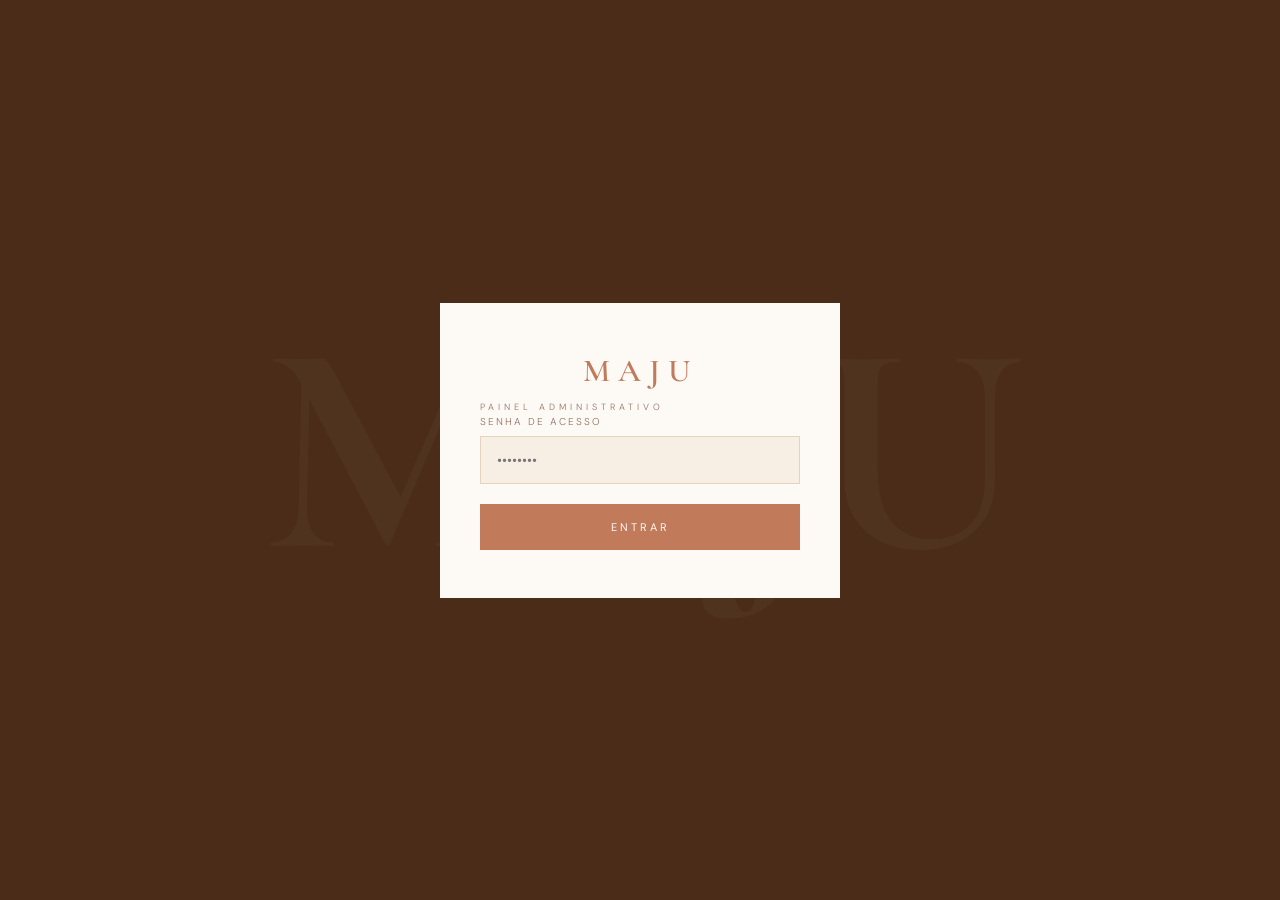
<file: admin.html>
<!DOCTYPE html>
<html lang="pt-BR">
<head>
<meta charset="UTF-8">
<meta name="viewport" content="width=device-width, initial-scale=1.0">
<title>MAJU — Painel Admin</title>
<link href="https://fonts.googleapis.com/css2?family=Cormorant+Garamond:ital,wght@0,300;0,400;0,600;1,400&family=DM+Sans:wght@300;400;500&display=swap" rel="stylesheet">
<style>
:root{--cream:#F7EEE4;--cream2:#EFE2D2;--cream3:#E5D3BE;--terra:#C17A5A;--terra2:#A8613F;--terra3:#D9A48A;--terra4:#F0D5C4;--brown:#4A2C18;--brown2:#6B3E24;--white:#FDFAF6;--muted:#957060;--red:#e53e3e;--green:#38a169;}
*{margin:0;padding:0;box-sizing:border-box;}
body{font-family:'DM Sans',sans-serif;background:var(--cream);color:var(--brown);font-weight:300;}
#login-screen{min-height:100vh;display:flex;align-items:center;justify-content:center;background:var(--brown);position:relative;overflow:hidden;}
#login-screen::before{content:'MAJU';position:absolute;font-family:'Cormorant Garamond',serif;font-size:300px;font-weight:700;color:rgba(255,255,255,.03);letter-spacing:-8px;pointer-events:none;}
.login-box{background:var(--white);padding:48px 40px;width:100%;max-width:400px;position:relative;z-index:1;}
.login-logo{font-family:'Cormorant Garamond',serif;font-size:32px;font-weight:600;color:var(--terra);letter-spacing:8px;text-align:center;display:block;margin-bottom:4px;}
.login-sub{font-size:9px;letter-spacing:4px;text-transform:uppercase;color:var(--muted);text-align:center;margin-bottom:36px;}
.lbl{font-size:10px;letter-spacing:2px;text-transform:uppercase;color:var(--muted);display:block;margin-bottom:8px;}
.inp{width:100%;padding:14px 16px;border:1px solid var(--cream3);background:var(--cream);font-family:'DM Sans',sans-serif;font-size:14px;color:var(--brown);outline:none;transition:border-color .3s;margin-bottom:20px;}
.inp:focus{border-color:var(--terra);}
.login-btn{width:100%;padding:16px;background:var(--terra);color:var(--white);border:none;font-family:'DM Sans',sans-serif;font-size:11px;letter-spacing:3px;text-transform:uppercase;cursor:pointer;transition:background .3s;}
.login-btn:hover{background:var(--terra2);}
.login-err{color:var(--red);font-size:12px;text-align:center;margin-top:12px;display:none;}
#dashboard{display:none;min-height:100vh;}
.sidebar{width:240px;background:var(--brown);display:flex;flex-direction:column;position:fixed;top:0;left:0;bottom:0;z-index:100;}
.sb-logo{padding:28px 24px 20px;border-bottom:1px solid rgba(255,255,255,.08);}
.sb-logo span{font-family:'Cormorant Garamond',serif;font-size:24px;font-weight:600;color:var(--terra3);letter-spacing:6px;display:block;}
.sb-logo small{font-size:8px;letter-spacing:4px;text-transform:uppercase;color:rgba(255,255,255,.2);}
.sb-nav{flex:1;padding:16px 0;}
.sb-item{display:flex;align-items:center;gap:12px;padding:13px 24px;font-size:12px;letter-spacing:1.5px;text-transform:uppercase;color:rgba(255,255,255,.45);cursor:pointer;transition:all .3s;border-left:2px solid transparent;}
.sb-item:hover{color:rgba(255,255,255,.8);background:rgba(255,255,255,.04);}
.sb-item.active{color:var(--terra3);background:rgba(193,122,90,.1);border-left-color:var(--terra3);}
.sb-foot{padding:16px 24px;border-top:1px solid rgba(255,255,255,.08);}
.sb-out{font-size:10px;letter-spacing:2px;text-transform:uppercase;color:rgba(255,255,255,.25);cursor:pointer;transition:color .3s;}
.sb-out:hover{color:var(--terra3);}
.main{margin-left:240px;flex:1;padding:32px;}
.page-hd{margin-bottom:28px;display:flex;justify-content:space-between;align-items:flex-end;flex-wrap:wrap;gap:12px;}
.page-title{font-family:'Cormorant Garamond',serif;font-size:36px;font-weight:300;color:var(--brown);}
.page-title em{font-style:italic;color:var(--terra);}
.page-sub{font-size:12px;color:var(--muted);margin-top:4px;}
.stats{display:grid;grid-template-columns:repeat(4,1fr);gap:16px;margin-bottom:28px;}
.stat{background:var(--white);padding:20px 22px;border:1px solid var(--cream3);border-radius:8px;box-shadow:0 4px 12px rgba(0,0,0,0.03);display:flex;flex-direction:column;align-items:flex-start;position:relative;overflow:hidden;transition:transform 0.3s;}
.stat:hover{transform:translateY(-2px);}
.stat::after{content:'';position:absolute;top:0;right:0;width:60px;height:60px;background:var(--terra);opacity:0.05;border-radius:50%;transform:translate(20%, -20%);}
.stat-ico{font-size:24px;margin-bottom:12px;}
.stat-val{font-family:'Cormorant Garamond',serif;font-size:36px;font-weight:600;color:var(--brown);line-height:1;}
.stat-lbl{font-size:9px;letter-spacing:2px;text-transform:uppercase;color:var(--muted);margin-top:4px;}
.sec{display:none;}.sec.active{display:block;}
.card{background:var(--white);border:1px solid var(--cream3);border-radius:8px;box-shadow:0 4px 12px rgba(0,0,0,0.03);margin-bottom:20px;overflow:hidden;}
.card-hd{padding:18px 22px;border-bottom:1px solid var(--cream3);display:flex;align-items:center;justify-content:space-between;flex-wrap:wrap;gap:10px;background:var(--white);}
.card-hd h3{font-family:'Cormorant Garamond',serif;font-size:20px;font-weight:500;}
.card-bd{padding:22px;}
.filters{display:flex;gap:10px;flex-wrap:wrap;}
.finp{padding:10px 14px;border:1px solid var(--cream3);background:var(--cream);font-family:'DM Sans',sans-serif;font-size:13px;color:var(--brown);outline:none;}
.finp:focus{border-color:var(--terra);}
table{width:100%;border-collapse:collapse;font-size:13px;}
th{text-align:left;font-size:9px;letter-spacing:2px;text-transform:uppercase;color:var(--muted);padding:0 12px 12px;border-bottom:1px solid var(--cream3);}
td{padding:14px 12px;border-bottom:1px solid var(--cream2);vertical-align:middle;}
tr:last-child td{border-bottom:none;}
.thumb{width:44px;height:52px;object-fit:cover;object-position:top;display:block;}
.thumb-ph{width:44px;height:52px;background:var(--cream2);display:flex;align-items:center;justify-content:center;font-size:10px;color:var(--muted);}
.btag{display:inline-block;padding:3px 10px;font-size:9px;letter-spacing:1px;text-transform:uppercase;font-weight:500;}
.b-novo{background:var(--brown);color:var(--white);}
.b-sale{background:var(--terra);color:var(--white);}
.b-plus{background:var(--brown2);color:var(--white);}
.btn{display:inline-flex;align-items:center;gap:6px;padding:10px 20px;font-family:'DM Sans',sans-serif;font-size:10px;letter-spacing:2px;text-transform:uppercase;cursor:pointer;border:none;transition:all .3s;}
.btn-t{background:var(--terra);color:var(--white);}.btn-t:hover{background:var(--terra2);}
.btn-o{background:transparent;color:var(--terra);border:1px solid var(--terra);}.btn-o:hover{background:var(--terra);color:var(--white);}
.btn-d{background:transparent;color:var(--red);border:1px solid var(--red);padding:7px 14px;font-size:9px;}.btn-d:hover{background:var(--red);color:var(--white);}
.btn-e{background:transparent;color:var(--terra);border:1px solid var(--terra3);padding:7px 14px;font-size:9px;}.btn-e:hover{background:var(--terra4);}
.btn-sm{padding:8px 16px;font-size:9px;}
.fg{display:grid;grid-template-columns:1fr 1fr;gap:16px;}
.ff{grid-column:1/-1;}
.fld{display:flex;flex-direction:column;gap:6px;}
.fld label{font-size:10px;letter-spacing:2px;text-transform:uppercase;color:var(--muted);}
.fld input,.fld select{padding:12px 14px;border:1px solid var(--cream3);background:var(--cream);font-family:'DM Sans',sans-serif;font-size:13px;color:var(--brown);outline:none;transition:border-color .3s;}
.fld input:focus,.fld select:focus{border-color:var(--terra);}
.upl-area{border:2px dashed var(--cream3);padding:24px;text-align:center;cursor:pointer;transition:all .3s;position:relative;}
.upl-area:hover{border-color:var(--terra);background:var(--terra4);}
.upl-area input[type=file]{position:absolute;inset:0;opacity:0;cursor:pointer;width:100%;height:100%;}
.upl-prev{width:100%;max-height:180px;object-fit:cover;object-position:top;margin-top:10px;display:none;}
.upl-prog{display:none;margin-top:10px;}
.prog-bar{height:4px;background:var(--cream3);margin-top:6px;}
.prog-fill{height:100%;background:var(--terra);width:0%;transition:width .3s;}
.upl-txt{font-size:12px;color:var(--muted);}
.sz-grid{display:flex;gap:10px;flex-wrap:wrap;}
.sz-item{display:flex;flex-direction:column;align-items:center;gap:6px;}
.sz-item label{font-size:9px;letter-spacing:2px;text-transform:uppercase;color:var(--muted);}
.sz-inp{width:64px;padding:10px 8px;border:1px solid var(--cream3);background:var(--cream);font-family:'DM Sans',sans-serif;font-size:16px;color:var(--brown);text-align:center;outline:none;}
.alert{padding:14px 18px;margin-bottom:16px;font-size:13px;display:none;}
.a-ok{background:#f0fff4;border-left:3px solid var(--green);color:var(--green);}
.a-err{background:#fff5f5;border-left:3px solid var(--red);color:var(--red);}
.modal-ov{position:fixed;inset:0;background:rgba(74,44,24,.5);z-index:200;display:none;align-items:center;justify-content:center;padding:20px;}
.modal-ov.show{display:flex;}
.modal{background:var(--white);width:100%;max-width:580px;max-height:90vh;overflow-y:auto;}
.modal-hd{padding:20px 24px;border-bottom:1px solid var(--cream3);display:flex;justify-content:space-between;align-items:center;position:sticky;top:0;background:var(--white);z-index:1;}
.modal-hd h3{font-family:'Cormorant Garamond',serif;font-size:22px;font-weight:500;}
.mcl{background:none;border:none;font-size:20px;cursor:pointer;color:var(--muted);}
.modal-bd{padding:24px;}
.st-sel{padding:6px 10px;border:1px solid var(--cream3);background:var(--cream);font-family:'DM Sans',sans-serif;font-size:11px;color:var(--brown);cursor:pointer;outline:none;}
.bar-wrap{display:flex;align-items:center;gap:10px;margin-bottom:10px;}
.bar-lbl{font-size:12px;min-width:160px;color:var(--brown);white-space:nowrap;overflow:hidden;text-overflow:ellipsis;}
.bar-track{flex:1;background:var(--cream2);height:24px;}
.bar-fill{height:100%;background:var(--terra);display:flex;align-items:center;padding:0 8px;transition:width .6s;}
.bar-val{font-size:10px;color:var(--white);letter-spacing:1px;font-weight:500;white-space:nowrap;}
.fat-col{display:flex;flex-direction:column;align-items:center;gap:4px;flex:1;}
.fat-bar{width:100%;background:var(--terra);min-height:2px;}
.fat-dt{font-size:8px;color:var(--muted);letter-spacing:1px;}
.empty{text-align:center;padding:48px;color:var(--muted);}
.loading{text-align:center;padding:48px 32px;color:var(--muted);font-size:12px;letter-spacing:1px;text-transform:uppercase;}
.loading::before{content:'';width:24px;height:24px;border:2px solid var(--cream3);border-top-color:var(--terra);border-radius:50%;animation:spin 1s linear infinite;display:block;margin:0 auto 12px;}
@keyframes spin{to{transform:rotate(360deg);}}
.low{color:var(--red);}
@media(max-width:768px){.stats{grid-template-columns:1fr 1fr;}.sidebar{width:200px;}.main{margin-left:200px;}.fg{grid-template-columns:1fr;}}
::-webkit-scrollbar { width: 6px; }
::-webkit-scrollbar-track { background: transparent; }
::-webkit-scrollbar-thumb { background: rgba(0,0,0,0.1); border-radius: 10px; }
::-webkit-scrollbar-thumb:hover { background: rgba(0,0,0,0.2); }
tbody tr { transition: background 0.3s; }
tbody tr:hover { background: rgba(247,238,228,0.5); }
#toast-container { position: fixed; bottom: 20px; right: 20px; z-index: 9999; display: flex; flex-direction: column; gap: 10px; }
.toast { background: var(--white); border-left: 4px solid var(--terra); padding: 16px 20px; box-shadow: 0 4px 12px rgba(0,0,0,0.08); border-radius: 4px; display: flex; align-items: center; gap: 12px; font-size: 13px; font-weight: 500; animation: slideIn 0.3s ease forwards; }
.toast.ok { border-color: var(--green); }
.toast.err { border-color: var(--red); }
@keyframes slideIn { from { transform: translateX(100%); opacity: 0; } to { transform: translateX(0); opacity: 1; } }
@keyframes slideOut { from { transform: translateX(0); opacity: 1; } to { transform: translateX(100%); opacity: 0; } }
<<<<<<< HEAD
body.dark { --cream: #121212; --cream2: #1E1E1E; --cream3: #2A2A2A; --terra: #D9A48A; --terra2: #C17A5A; --terra3: #E5D3BE; --terra4: #3A2A24; --brown: #EAEAEA; --brown2: #CCCCCC; --white: #1E1E1E; --muted: #888888; }
.dark .sidebar, .dark #login-screen { background: #0A0A0A; border-right: 1px solid var(--cream3); }
.dark .card, .dark .stat, .dark .modal, .dark .login-box { background: var(--white); border-color: var(--cream3); box-shadow: 0 4px 12px rgba(0,0,0,0.2); }
.dark .card-hd, .dark .modal-hd { background: var(--white); border-color: var(--cream3); }
=======
body.dark { --cream: #1A1A1A; --cream2: #242424; --cream3: #333333; --terra: #D9A48A; --terra2: #C17A5A; --terra3: #A8613F; --terra4: #3A2A24; --brown: #F7EEE4; --brown2: #CCCCCC; --white: #242424; --muted: #888888; }
.dark .card, .dark .stat, .dark .modal, .dark .login-box { background: var(--white); border-color: var(--cream3); }
.dark .card-hd, .dark .modal-hd { background: var(--white); }
>>>>>>> c8e1a710a5f4ea5215370045fb67687946853792
.dark .inp, .dark .finp, .dark .sz-inp, .dark .st-sel, .dark .fld input, .dark .fld select, .dark .fld textarea { background: var(--cream); color: var(--brown); border-color: var(--cream3); }
.dark td, .dark th { border-color: var(--cream3); }
.dark tbody tr:hover { background: rgba(255,255,255,0.03); }
.dark .modal-ov { background: rgba(0,0,0,0.7); }
</style>
</head>
<body>

<div id="login-screen">
  <div class="login-box">
    <span class="login-logo">MAJU</span>
    <small class="login-sub">Painel Administrativo</small>
    <label class="lbl" for="pwd">Senha de acesso</label>
    <input class="inp" type="password" id="pwd" placeholder="••••••••" onkeydown="if(event.key==='Enter')doLogin()">
    <button class="login-btn" onclick="doLogin()">Entrar</button>
    <p class="login-err" id="login-err">Senha incorreta.</p>
  </div>
</div>

<div id="dashboard">
  <div style="display:flex;min-height:100vh;">
    <aside class="sidebar">
      <div class="sb-logo"><span>MAJU</span><small>Moda Feminina</small></div>
      <nav class="sb-nav">
        <div class="sb-item active" id="nav-resumo"    onclick="goTo('resumo')">   <span>📊</span> Resumo</div>
        <div class="sb-item"        id="nav-produtos"  onclick="goTo('produtos')"> <span>👗</span> Produtos</div>
        <div class="sb-item"        id="nav-estoque"   onclick="goTo('estoque')">  <span>📦</span> Estoque</div>
        <div class="sb-item"        id="nav-pedidos"   onclick="goTo('pedidos')">  <span>🧾</span> Pedidos</div>
        <div class="sb-item"        id="nav-relatorio" onclick="goTo('relatorio')"><span>📈</span> Relatórios</div>
      </nav>
      <div class="sb-foot">
        <div class="sb-out" onclick="toggleDark()" style="margin-bottom:12px; display:flex; align-items:center; gap:6px;"><span>🌓</span> Modo Escuro</div>
        <div class="sb-out" onclick="logout()">Sair</div>
      </div>
    </aside>

    <main class="main">

      <div class="sec active" id="sec-resumo">
        <div class="page-hd"><div><h1 class="page-title">Olá, <em>bem-vinda!</em></h1><p class="page-sub">Resumo da sua loja.</p></div></div>
        <div class="stats">
          <div class="stat"><div class="stat-ico">👗</div><div class="stat-val" id="st-p">—</div><div class="stat-lbl">Produtos ativos</div></div>
          <div class="stat"><div class="stat-ico">📦</div><div class="stat-val" id="st-e">—</div><div class="stat-lbl">Peças em estoque</div></div>
          <div class="stat"><div class="stat-ico">🛍️</div><div class="stat-val" id="st-v">—</div><div class="stat-lbl">Pedidos recebidos</div></div>
          <div class="stat"><div class="stat-ico">⚠️</div><div class="stat-val" id="st-b">—</div><div class="stat-lbl">Estoque baixo</div></div>
        </div>
        <div class="card"><div class="card-hd"><h3>Produtos com estoque baixo</h3></div><div class="card-bd" id="low-list"><div class="loading">Carregando...</div></div></div>
      </div>

      <div class="sec" id="sec-produtos">
        <div class="page-hd">
          <div><h1 class="page-title">Seus <em>produtos</em></h1><p class="page-sub">Gerencie o catálogo da loja.</p></div>
          <button class="btn btn-t" onclick="openAdd()">+ Novo produto</button>
        </div>
        <div id="al-prod" class="alert"></div>
        <div class="card">
          <div class="card-hd">
            <div class="filters">
              <input class="finp" id="srch" placeholder="Buscar produto..." oninput="filtrar()" style="min-width:200px;">
              <select class="finp" id="fcat" onchange="filtrar()">
                <option value="">Todas as categorias</option>
                <option>Vestidos</option><option>Blusas</option><option>Calcas</option>
                <option>Saias</option><option>Conjuntos</option><option>Acessorios</option><option>Plus Size</option>
              </select>
              <select class="finp" id="fst" onchange="filtrar()">
                <option value="">Todos os status</option>
                <option value="true">Ativos</option>
                <option value="false">Inativos</option>
              </select>
            </div>
          </div>
          <div id="tbl-prod"><div class="loading">Carregando...</div></div>
        </div>
      </div>

      <div class="sec" id="sec-estoque">
        <div class="page-hd"><div><h1 class="page-title">Controle de <em>estoque</em></h1><p class="page-sub">Atualize as quantidades por tamanho.</p></div></div>
        <div id="est-list"><div class="loading">Carregando...</div></div>
      </div>

      <div class="sec" id="sec-pedidos">
        <div class="page-hd"><div><h1 class="page-title">Seus <em>pedidos</em></h1><p class="page-sub">Acompanhe e atualize os pedidos.</p></div></div>
        <div id="al-ped" class="alert"></div>
        <div class="card">
          <div class="card-hd">
            <div class="filters">
              <input class="finp" id="srch-ped" placeholder="Buscar por cliente, email ou #..." oninput="filtrarPedidos()" style="min-width:250px;">
              <select class="finp" id="fst-ped" onchange="filtrarPedidos()">
                <option value="">Todos os status</option>
                <option value="pendente">Pendente</option>
                <option value="pago">Pago</option>
                <option value="enviado">Enviado</option>
                <option value="cancelado">Cancelado</option>
              </select>
            </div>
          </div>
          <div id="tbl-ped"><div class="loading"></div></div>
        </div>
      </div>

      <div class="sec" id="sec-relatorio">
        <div class="page-hd"><div><h1 class="page-title">Seus <em>relatórios</em></h1><p class="page-sub">Faturamento, ranking e exportações.</p></div></div>
        <div class="card" style="margin-bottom:20px;">
          <div class="card-hd">
            <h3>💰 Faturamento por período</h3>
            <div style="display:flex;gap:10px;align-items:center;flex-wrap:wrap;">
              <input type="date" id="rel-de"  class="finp" style="min-width:140px;">
              <span style="font-size:12px;color:var(--muted)">até</span>
              <input type="date" id="rel-ate" class="finp" style="min-width:140px;">
              <button class="btn btn-t btn-sm" onclick="calcFat()">Calcular</button>
            </div>
          </div>
          <div class="card-bd">
            <p id="fat-hint" style="color:var(--muted);font-size:13px;">Selecione um período e clique em Calcular.</p>
            <div id="fat-res" style="display:none;">
              <div class="stats" style="margin-bottom:20px;">
                <div class="stat"><div class="stat-ico">💰</div><div class="stat-val" id="fat-tot">—</div><div class="stat-lbl">Total faturado</div></div>
                <div class="stat"><div class="stat-ico">🛍️</div><div class="stat-val" id="fat-num">—</div><div class="stat-lbl">Pedidos</div></div>
                <div class="stat"><div class="stat-ico">📊</div><div class="stat-val" id="fat-tkt">—</div><div class="stat-lbl">Ticket médio</div></div>
              </div>
              <div id="fat-chart"></div>
            </div>
          </div>
        </div>
        <div class="card" style="margin-bottom:20px;">
          <div class="card-hd"><h3>🏆 Produtos mais vendidos</h3></div>
          <div class="card-bd" id="rank-body"><div class="loading">Carregando...</div></div>
        </div>
        <div class="card">
          <div class="card-hd"><h3>📥 Exportar dados</h3></div>
          <div class="card-bd" style="display:flex;gap:12px;flex-wrap:wrap;">
            <button class="btn btn-o" onclick="expPedidos()">Exportar pedidos (CSV)</button>
            <button class="btn btn-o" onclick="expProdutos()">Exportar produtos (CSV)</button>
            <button class="btn btn-o" onclick="expEstoque()">Exportar estoque (CSV)</button>
          </div>
        </div>
      </div>

    </main>
  </div>
</div>

<div class="modal-ov" id="mprod">
  <div class="modal">
    <div class="modal-hd"><h3 id="mtitle">Novo produto</h3><button class="mcl" onclick="closeModal()">x</button></div>
    <div class="modal-bd">
      <div id="al-modal" class="alert"></div>
      <input type="hidden" id="eid">
      <div class="fg">
        <div class="fld ff"><label>Nome do produto *</label><input type="text" id="fnome" placeholder="Ex: Vestido Floral Verao"></div>
        <div class="fld"><label>Categoria</label>
          <select id="fcat2">
            <option value="">Selecione...</option>
            <option>Vestidos</option><option>Blusas</option><option>Calcas</option>
            <option>Saias</option><option>Conjuntos</option><option>Acessorios</option><option>Plus Size</option>
          </select>
        </div>
        <div class="fld"><label>Badge</label>
          <select id="fbadge">
            <option value="">Nenhum</option>
            <option value="novo">Novo</option><option value="sale">Sale</option><option value="plus">Plus Size</option>
          </select>
        </div>
        <div class="fld"><label>Preco atual (R$) *</label><input type="number" id="fpreco" placeholder="199.90" step="0.01"></div>
        <div class="fld"><label>Preco original (R$)</label><input type="number" id="fpreco2" placeholder="249.90" step="0.01"></div>
        <div class="fld ff">
          <label>Foto do produto</label>
          <div class="upl-area" id="upl-area">
            <input type="file" id="ffoto" accept="image/*" onchange="handleUpload(this)">
            <div id="upl-ph"><div style="font-size:32px;margin-bottom:8px;">📸</div><p class="upl-txt">Clique para escolher uma foto</p></div>
            <img id="upl-prev" class="upl-prev" alt="Preview">
            <div class="upl-prog" id="upl-prog"><p class="upl-txt" id="upl-st">Enviando...</p><div class="prog-bar"><div class="prog-fill" id="pfill"></div></div></div>
          </div>
          <input type="text" id="fimg" placeholder="Ou cole uma URL de imagem aqui" oninput="prevUrl(this.value)" style="padding:12px 14px;border:1px solid var(--cream3);background:var(--cream);font-family:'DM Sans',sans-serif;font-size:13px;color:var(--brown);outline:none;margin-top:8px;width:100%;">
        </div>
        <div class="fld ff"><label>Descricao do Produto</label><textarea id="fdesc" rows="3" style="padding:12px 14px;border:1px solid var(--cream3);background:var(--cream);font-family:'DM Sans',sans-serif;font-size:13px;color:var(--brown);outline:none;resize:vertical;transition:border-color .3s;"></textarea></div>
        <div class="fld ff" style="flex-direction:row;align-items:center;gap:10px;">
          <input type="checkbox" id="fativo" checked style="width:16px;height:16px;accent-color:var(--terra);">
          <label for="fativo" style="letter-spacing:normal;text-transform:none;font-size:13px;cursor:pointer;">Produto ativo (visivel no site)</label>
        </div>
      </div>
      <div style="margin-top:20px;display:flex;gap:10px;justify-content:flex-end;">
        <button class="btn btn-o" onclick="closeModal()">Cancelar</button>
        <button class="btn btn-t" id="bsalvar" onclick="salvar()">Salvar produto</button>
      </div>
    </div>
  </div>
</div>

<div class="modal-ov" id="mconfirm" style="z-index: 300;">
  <div class="modal" style="max-width: 400px; text-align: center; padding: 32px 24px; border-radius: 12px;">
    <div style="font-size: 48px; margin-bottom: 16px;">⚠️</div>
    <h3 style="font-family: 'Cormorant Garamond', serif; font-size: 24px; margin-bottom: 8px;" id="mc-title">Tem certeza?</h3>
    <p style="font-size: 13px; color: var(--muted); margin-bottom: 24px;" id="mc-desc">Esta acao nao pode ser desfeita.</p>
    <div style="display: flex; gap: 12px; justify-content: center;">
      <button class="btn btn-o" onclick="closeConfirm()">Cancelar</button>
      <button class="btn btn-t" id="mc-btn">Confirmar</button>
    </div>
  </div>
</div>

<script>
var SENHA = 'maju2025';
var SUPA  = 'https://xrrijeleceivksttleiz.supabase.co/rest/v1';
var KEY   = 'eyJhbGciOiJIUzI1NiIsInR5cCI6IkpXVCJ9.eyJpc3MiOiJzdXBhYmFzZSIsInJlZiI6InhycmlqZWxlY2VpdmtzdHRsZWl6Iiwicm9sZSI6ImFub24iLCJpYXQiOjE3NzY0NTQ4NDYsImV4cCI6MjA5MjAzMDg0Nn0.yTtmRpg3EandIvpjZSW5V8i2cK5CfBhjqrywRrJ9UjI';
var HDR   = {'apikey':KEY,'Authorization':'Bearer '+KEY,'Content-Type':'application/json','Prefer':'return=representation'};
var CLOUD = 'db2vonocd';
var CPRE  = 'maju_upload';
var SIZES = ['PP','P','M','G','GG','XG'];
var allProds = [];
var prodById = {};

if(localStorage.getItem('maju_dark') === 'true') document.body.classList.add('dark');
function toggleDark() {
  document.body.classList.toggle('dark');
  localStorage.setItem('maju_dark', document.body.classList.contains('dark'));
}

function doLogin(){
  if(document.getElementById('pwd').value === SENHA){
    document.getElementById('login-screen').style.display = 'none';
    document.getElementById('dashboard').style.display = 'block';
    loadResumo();
  } else {
    document.getElementById('login-err').style.display = 'block';
  }
}
function logout(){
  document.getElementById('login-screen').style.display = 'flex';
  document.getElementById('dashboard').style.display = 'none';
  document.getElementById('pwd').value = '';
}

function goTo(sec){
  var secs = ['resumo','produtos','estoque','pedidos','relatorio'];
  secs.forEach(function(s){
    document.getElementById('sec-'+s).classList.remove('active');
    document.getElementById('nav-'+s).classList.remove('active');
  });
  document.getElementById('sec-'+sec).classList.add('active');
  document.getElementById('nav-'+sec).classList.add('active');
  if(sec==='resumo')    loadResumo();
  if(sec==='produtos')  loadProdutos();
  if(sec==='estoque')   loadEstoque();
  if(sec==='pedidos')   loadPedidos();
  if(sec==='relatorio') loadRelatorio();
}

async function api(path, method, body){
  method = method || 'GET';
  var opts = {method:method, headers:HDR};
  if(body) opts.body = JSON.stringify(body);
  var r = await fetch(SUPA + path, opts);
  if(!r.ok){ var t = await r.text(); throw new Error(t); }
  var txt = await r.text();
  return txt ? JSON.parse(txt) : null;
}

function fmt(v){ return 'R$ ' + Number(v).toFixed(2).replace('.',','); }
function showAlert(id, type, msg){
  var tc = document.getElementById('toast-container');
  if(!tc){
    tc = document.createElement('div');
    tc.id = 'toast-container';
    document.body.appendChild(tc);
  }
  var t = document.createElement('div');
  t.className = 'toast ' + (type==='ok' ? 'ok' : 'err');
  t.innerHTML = (type==='ok' ? '✅ ' : '❌ ') + msg;
  tc.appendChild(t);
  setTimeout(function(){
    t.style.animation = 'slideOut 0.3s ease forwards';
    setTimeout(function(){ t.remove(); }, 300);
  }, 4000);
}

function customConfirm(title, desc, onConfirm) {
  document.getElementById('mc-title').textContent = title;
  document.getElementById('mc-desc').textContent = desc;
  document.getElementById('mconfirm').classList.add('show');
  var btn = document.getElementById('mc-btn');
  btn.onclick = function() { closeConfirm(); onConfirm(); };
}
function closeConfirm() { document.getElementById('mconfirm').classList.remove('show'); }

// RESUMO
async function loadResumo(){
  try {
    var prods = await api('/produtos?select=*&ativo=eq.true');
    var vars  = await api('/variacoes?select=*');
    var peds  = await api('/vendas?select=*');
    var totalEst = 0;
    vars.forEach(function(v){ totalEst += v.quantidade; });
    var baixo = vars.filter(function(v){ return v.quantidade > 0 && v.quantidade <= 3; }).length;
    document.getElementById('st-p').textContent = prods.length;
    document.getElementById('st-e').textContent = totalEst;
    document.getElementById('st-v').textContent = peds.length;
    document.getElementById('st-b').textContent = baixo;
    var pm = {};
    prods.forEach(function(p){ pm[p.id] = p.nome; });
    var low = vars.filter(function(v){ return v.quantidade <= 3 && v.quantidade > 0; });
    var html = '';
    if(!low.length){
      html = '<p style="color:var(--green);font-size:13px;">Nenhum produto com estoque critico!</p>';
    } else {
      low.forEach(function(v){
        html += '<div style="display:flex;justify-content:space-between;padding:10px 0;border-bottom:1px solid var(--cream2);font-size:13px;">';
        html += '<span>' + (pm[v.produto_id]||'Produto') + ' - Tam. ' + v.tamanho + '</span>';
        html += '<span class="low"><strong>' + v.quantidade + '</strong> pecas</span></div>';
      });
    }
    document.getElementById('low-list').innerHTML = html;
  } catch(e){ console.error(e); }
}

// PRODUTOS
async function loadProdutos(){
  document.getElementById('tbl-prod').innerHTML = '<div class="loading">Carregando...</div>';
  try {
    allProds = await api('/produtos?select=*&order=created_at.desc');
    allProds.forEach(function(p){ prodById[p.id] = p; });
    renderProds(allProds);
  } catch(e){
    document.getElementById('tbl-prod').innerHTML = '<div class="empty"><p>Erro ao carregar.</p></div>';
  }
}

function filtrar(){
  var q   = document.getElementById('srch').value.toLowerCase();
  var cat = document.getElementById('fcat').value;
  var st  = document.getElementById('fst').value;
  var f = allProds.filter(function(p){
    var mq  = !q   || p.nome.toLowerCase().indexOf(q) >= 0 || (p.categoria||'').toLowerCase().indexOf(q) >= 0;
    var mc  = !cat || p.categoria === cat;
    var ms  = st === '' || String(p.ativo) === st;
    return mq && mc && ms;
  });
  renderProds(f);
}

function renderProds(prods){
  if(!prods.length){
    document.getElementById('tbl-prod').innerHTML = '<div class="empty"><p>Nenhum produto encontrado.</p></div>';
    return;
  }
  var html = '<table><thead><tr><th>Foto</th><th>Nome</th><th>Categoria</th><th>Preco</th><th>Badge</th><th>Status</th><th>Acoes</th></tr></thead><tbody>';
  prods.forEach(function(p){
    var thumbUrl = p.imagem_url;
    if(thumbUrl && thumbUrl.includes('cloudinary.com') && !thumbUrl.includes('c_fill')) {
      thumbUrl = thumbUrl.replace('/upload/', '/upload/c_fill,w_44,h_52,q_auto,f_auto/');
    }
    var thumb = thumbUrl
      ? '<img class="thumb" src="' + thumbUrl + '" alt="">'
      : '<div class="thumb-ph">Sem foto</div>';
    var precoOrig = p.preco_original
      ? '<br><span style="text-decoration:line-through;font-size:11px;color:var(--muted);">' + fmt(p.preco_original) + '</span>'
      : '';
    var badge = p.badge
      ? '<span class="btag b-' + p.badge + '">' + p.badge + '</span>'
      : '-';
    var status = p.ativo
      ? '<span style="color:var(--green);font-size:11px;">Ativo</span>'
      : '<span style="color:var(--muted);font-size:11px;">Inativo</span>';
    var pid = p.id;
    html += '<tr>';
    html += '<td>' + thumb + '</td>';
    html += '<td><strong>' + p.nome + '</strong></td>';
    html += '<td style="font-size:11px;color:var(--muted);">' + (p.categoria||'-') + '</td>';
    html += '<td><strong>' + fmt(p.preco) + '</strong>' + precoOrig + '</td>';
    html += '<td>' + badge + '</td>';
    html += '<td>' + status + '</td>';
    html += '<td style="display:flex;gap:6px;">';
    html += '<button class="btn btn-e" onclick="editProd(\'' + pid + '\')">Editar</button>';
    html += '<button class="btn btn-d" onclick="delProd(\'' + pid + '\')">Excluir</button>';
    html += '</td></tr>';
  });
  html += '</tbody></table>';
  document.getElementById('tbl-prod').innerHTML = html;
}

// MODAL
function openAdd(){
  document.getElementById('mtitle').textContent = 'Novo produto';
  document.getElementById('bsalvar').textContent = 'Salvar produto';
  document.getElementById('eid').value = '';
  document.getElementById('fnome').value = '';
  document.getElementById('fdesc').value = '';
  document.getElementById('fcat2').value = '';
  document.getElementById('fbadge').value = '';
  document.getElementById('fpreco').value = '';
  document.getElementById('fpreco2').value = '';
  document.getElementById('fimg').value = '';
  document.getElementById('fativo').checked = true;
  resetUpload();
  document.getElementById('al-modal').style.display = 'none';
  document.getElementById('mprod').classList.add('show');
}

function editProd(id){
  var p = prodById[id];
  if(!p) return;
  document.getElementById('mtitle').textContent = 'Editar produto';
  document.getElementById('bsalvar').textContent = 'Salvar alteracoes';
  document.getElementById('eid').value = p.id;
  document.getElementById('fnome').value = p.nome || '';
  document.getElementById('fdesc').value = p.descricao || '';
  document.getElementById('fcat2').value = p.categoria || '';
  document.getElementById('fbadge').value = p.badge || '';
  document.getElementById('fpreco').value = p.preco || '';
  document.getElementById('fpreco2').value = p.preco_original || '';
  document.getElementById('fimg').value = p.imagem_url || '';
  document.getElementById('fativo').checked = p.ativo;
  if(p.imagem_url){
    document.getElementById('upl-prev').src = p.imagem_url;
    document.getElementById('upl-prev').style.display = 'block';
    document.getElementById('upl-ph').style.display = 'none';
  } else { resetUpload(); }
  document.getElementById('al-modal').style.display = 'none';
  document.getElementById('mprod').classList.add('show');
}

function closeModal(){ document.getElementById('mprod').classList.remove('show'); }

function resetUpload(){
  document.getElementById('upl-prev').style.display = 'none';
  document.getElementById('upl-prev').src = '';
  document.getElementById('upl-ph').style.display = 'block';
  document.getElementById('upl-prog').style.display = 'none';
  document.getElementById('pfill').style.width = '0%';
  document.getElementById('ffoto').value = '';
}

function prevUrl(url){
  if(!url) return;
  document.getElementById('upl-prev').src = url;
  document.getElementById('upl-prev').style.display = 'block';
  document.getElementById('upl-ph').style.display = 'none';
}

async function handleUpload(input){
  var file = input.files[0];
  if(!file) return;
  document.getElementById('upl-ph').style.display = 'none';
  document.getElementById('upl-prev').style.display = 'none';
  document.getElementById('upl-prog').style.display = 'block';
  document.getElementById('upl-st').textContent = 'Enviando foto...';
  document.getElementById('pfill').style.width = '40%';
  try {
    var fd = new FormData();
    fd.append('file', file);
    fd.append('upload_preset', CPRE);
    var r = await fetch('https://api.cloudinary.com/v1_1/' + CLOUD + '/image/upload', {method:'POST', body:fd});
    var data = await r.json();
    document.getElementById('pfill').style.width = '100%';
    document.getElementById('upl-st').textContent = 'Foto enviada!';
    document.getElementById('fimg').value = data.secure_url;
    document.getElementById('upl-prev').src = data.secure_url;
    document.getElementById('upl-prev').style.display = 'block';
    setTimeout(function(){ document.getElementById('upl-prog').style.display='none'; }, 1500);
  } catch(e){
    document.getElementById('upl-st').textContent = 'Erro ao enviar foto.';
  }
}

async function salvar(){
  var id    = document.getElementById('eid').value;
  var nome  = document.getElementById('fnome').value.trim();
  var preco = parseFloat(document.getElementById('fpreco').value);
  if(!nome)  { showAlert('al-modal','err','Preencha o nome do produto.'); return; }
  if(!preco) { showAlert('al-modal','err','Informe o preco do produto.'); return; }
  var body = {
    nome: nome,
    descricao: document.getElementById('fdesc').value.trim() || null,
    categoria: document.getElementById('fcat2').value || null,
    badge: document.getElementById('fbadge').value || null,
    preco: preco,
    preco_original: parseFloat(document.getElementById('fpreco2').value) || null,
    imagem_url: document.getElementById('fimg').value || null,
    ativo: document.getElementById('fativo').checked
  };
  try {
    if(id){ await api('/produtos?id=eq.'+id, 'PATCH', body); showAlert('al-prod','ok','Produto atualizado!'); }
    else  { await api('/produtos', 'POST', body); showAlert('al-prod','ok','Produto cadastrado!'); }
    closeModal(); loadProdutos(); loadResumo();
  } catch(e){ showAlert('al-modal','err','Erro ao salvar: '+e.message); }
}

async function delProd(id){
  customConfirm('Excluir Produto?', 'Esta acao apagará o produto e suas variações do estoque definitivamente.', async function(){
    try {
      await api('/variacoes?produto_id=eq.'+id, 'DELETE');
      await api('/produtos?id=eq.'+id, 'DELETE');
      showAlert('al-prod','ok','Produto excluido!');
      loadProdutos(); loadResumo();
    } catch(e){ showAlert('al-prod','err','Erro ao excluir: '+e.message); }
  });
}

// ESTOQUE
async function loadEstoque(){
  document.getElementById('est-list').innerHTML = '<div class="loading">Carregando...</div>';
  try {
    var prods = await api('/produtos?select=*&ativo=eq.true&order=nome.asc');
    var vars  = await api('/variacoes?select=*');
    if(!prods.length){
      document.getElementById('est-list').innerHTML = '<div class="empty"><p>Nenhum produto cadastrado.</p></div>';
      return;
    }
    var html = '';
    prods.forEach(function(p){
      var pv = vars.filter(function(v){ return v.produto_id === p.id; });
      var szHtml = '';
      SIZES.forEach(function(sz){
        var v = null;
        pv.forEach(function(x){ if(x.tamanho===sz) v=x; });
        var qty = v ? v.quantidade : 0;
        var bg  = qty===0 ? '#e2e8f0' : qty<=3 ? '#fed7d7' : 'var(--cream)';
        var vid = v ? v.id : '';
        szHtml += '<div class="sz-item"><label>' + sz + '</label>';
        szHtml += '<input class="sz-inp" type="number" min="0" value="' + qty + '"';
        szHtml += ' style="background:' + bg + '"';
        szHtml += ' data-pid="' + p.id + '" data-sz="' + sz + '" data-vid="' + vid + '"';
        szHtml += ' onchange="saveVar(this)"></div>';
      });
      var imgHtml = p.imagem_url ? '<img src="'+p.imagem_url+'" style="width:36px;height:44px;object-fit:cover;object-position:top;">' : '';
      html += '<div class="card" style="margin-bottom:14px;">';
      html += '<div class="card-hd"><div><h3>'+p.nome+'</h3><span style="font-size:11px;color:var(--muted);">'+(p.categoria||'')+'</span></div>'+imgHtml+'</div>';
      html += '<div class="card-bd"><div class="sz-grid">'+szHtml+'</div></div></div>';
    });
    document.getElementById('est-list').innerHTML = html;
  } catch(e){ document.getElementById('est-list').innerHTML = '<div class="empty"><p>Erro: '+e.message+'</p></div>'; }
}

async function saveVar(inp){
  var pid = inp.dataset.pid, sz = inp.dataset.sz, vid = inp.dataset.vid;
  var qty = parseInt(inp.value) || 0;
  inp.style.background = qty===0 ? '#e2e8f0' : qty<=3 ? '#fed7d7' : 'var(--cream)';
  try {
    if(vid){ await api('/variacoes?id=eq.'+vid, 'PATCH', {quantidade:qty}); }
    else {
      var res = await api('/variacoes', 'POST', {produto_id:pid, tamanho:sz, quantidade:qty});
      if(res && res[0]) inp.dataset.vid = res[0].id;
    }
    inp.style.outline = '2px solid var(--green)';
    setTimeout(function(){ inp.style.outline=''; }, 1200);
  } catch(e){ inp.style.outline = '2px solid var(--red)'; }
}

// PEDIDOS
var ST_COR = {pendente:'#b7791f', pago:'#38a169', enviado:'#2b6cb0', cancelado:'#e53e3e'};
var ST_BG  = {pendente:'#fffff0', pago:'#f0fff4', enviado:'#ebf8ff', cancelado:'#fff5f5'};
var allPeds = [];

async function loadPedidos(){
  document.getElementById('tbl-ped').innerHTML = '<div class="loading"></div>';
  try {
    allPeds = await api('/vendas?select=*&order=created_at.desc');
    renderPeds(allPeds);
  } catch(e){ document.getElementById('tbl-ped').innerHTML = '<div class="empty"><p>Erro: '+e.message+'</p></div>'; }
}

function filtrarPedidos() {
  var q = document.getElementById('srch-ped').value.toLowerCase();
  var st = document.getElementById('fst-ped').value;
  var f = allPeds.filter(function(p){
    var num = String(allPeds.length - allPeds.indexOf(p)).padStart(4,'0');
    var mq = !q || num.includes(q) || (p.cliente_nome||'').toLowerCase().includes(q) || (p.cliente_email||'').toLowerCase().includes(q);
    var ms = st === '' || p.status === st;
    return mq && ms;
  });
  renderPeds(f);
}

function renderPeds(peds){
  if(!peds.length){
    document.getElementById('tbl-ped').innerHTML = '<div class="empty"><p>Nenhum pedido encontrado.</p></div>';
    return;
  }
  var html = '<table><thead><tr><th>#</th><th>Data</th><th>Cliente</th><th>Total</th><th>Status</th><th>Ações</th></tr></thead><tbody>';
  peds.forEach(function(p){
    var st  = p.status || 'pendente';
    var cor = ST_COR[st] || '#b7791f';
    var bg  = ST_BG[st]  || '#fffff0';
    var opts = ['pendente','pago','enviado','cancelado'].map(function(s){
      return '<option value="'+s+'"'+(s===st?' selected':'')+'>'+s.charAt(0).toUpperCase()+s.slice(1)+'</option>';
    }).join('');
    var idx = allPeds.indexOf(p);
    var num = String(allPeds.length - idx).padStart(4,'0');
    var dt  = new Date(p.created_at).toLocaleDateString('pt-BR');
    html += '<tr>';
    html += '<td style="color:var(--muted);font-size:11px;">' + num + '</td>';
    html += '<td style="font-size:12px;">' + dt + '</td>';
    html += '<td>' + (p.cliente_nome||'-') + '<br><span style="font-size:11px;color:var(--muted);">' + (p.cliente_email||'') + '</span></td>';
    html += '<td><strong>' + fmt(p.total||0) + '</strong></td>';
    html += '<td><select class="st-sel" style="color:'+cor+';background:'+bg+';" onchange="updStatus(\''+p.id+'\',this)">'+opts+'</select></td>';
    html += '<td><button class="btn btn-o btn-sm" onclick="printPed(\''+p.id+'\')">🖨️ Imprimir</button></td>';
    html += '</tr>';
  });
  html += '</tbody></table>';
  document.getElementById('tbl-ped').innerHTML = html;
}

function printPed(id) {
  var p = allPeds.find(function(x){ return x.id === id; });
  if(!p) return;
  var dt = new Date(p.created_at).toLocaleDateString('pt-BR');
  var num = String(allPeds.length - allPeds.indexOf(p)).padStart(4,'0');
  var html = '<div style="max-width:600px;margin:0 auto;border:1px solid #ccc;padding:20px;font-family:sans-serif;">';
  html += '<h2 style="margin-top:0;border-bottom:1px solid #eee;padding-bottom:10px;">MAJU Moda - Pedido #'+num+'</h2>';
  html += '<p><strong>Data:</strong> '+dt+'</p>';
  html += '<p><strong>Cliente:</strong> '+(p.cliente_nome||'-')+'</p>';
  html += '<p><strong>Email:</strong> '+(p.cliente_email||'-')+'</p>';
  html += '<p><strong>Total:</strong> '+fmt(p.total||0)+'</p>';
  html += '</div>';
  var win = window.open('', '_blank');
  win.document.write('<html><head><title>Imprimir Pedido #'+num+'</title></head><body style="padding:40px;">' + html + '<div style="text-align:center;margin-top:20px;"><button onclick="window.print()" style="padding:10px 20px;cursor:pointer;background:#4A2C18;color:#fff;border:none;">Imprimir Etiqueta</button></div></body></html>');
  win.document.close();
}

async function updStatus(id, sel){
  var ns = sel.value;
  sel.style.color = ST_COR[ns] || '#b7791f';
  sel.style.background = ST_BG[ns] || '#fffff0';
  try {
    await api('/vendas?id=eq.'+id, 'PATCH', {status:ns});
    showAlert('al-ped','ok','Status atualizado para "'+ns+'"!');
  } catch(e){ showAlert('al-ped','err','Erro ao atualizar.'); }
}

// RELATORIOS
async function loadRelatorio(){
  var hoje = new Date();
  var ha30 = new Date(); ha30.setDate(hoje.getDate()-30);
  document.getElementById('rel-ate').value = hoje.toISOString().split('T')[0];
  document.getElementById('rel-de').value  = ha30.toISOString().split('T')[0];
  calcFat();
  loadRank();
}

async function calcFat(){
  var de  = document.getElementById('rel-de').value;
  var ate = document.getElementById('rel-ate').value;
  if(!de || !ate){ alert('Selecione as duas datas.'); return; }
  try {
    var peds = await api('/vendas?select=*&created_at=gte.'+de+'T00:00:00&created_at=lte.'+ate+'T23:59:59&order=created_at.asc');
    var total  = 0;
    peds.forEach(function(p){ total += Number(p.total)||0; });
    var ticket = peds.length ? total/peds.length : 0;
    document.getElementById('fat-tot').textContent = fmt(total);
    document.getElementById('fat-num').textContent = peds.length;
    document.getElementById('fat-tkt').textContent = fmt(ticket);
    document.getElementById('fat-res').style.display  = 'block';
    document.getElementById('fat-hint').style.display = 'none';
    var byDay = {};
    peds.forEach(function(p){
      var d = p.created_at.split('T')[0];
      byDay[d] = (byDay[d]||0) + (Number(p.total)||0);
    });
    var days = Object.keys(byDay).sort();
    var maxV = 1;
    days.forEach(function(d){ if(byDay[d]>maxV) maxV=byDay[d]; });
    var ch = '<p style="font-size:10px;letter-spacing:2px;text-transform:uppercase;color:var(--muted);margin-bottom:12px;">Vendas por dia</p>';
    ch += '<div style="display:flex;align-items:flex-end;gap:4px;height:80px;">';
    days.forEach(function(d){
      var h   = Math.max(Math.round((byDay[d]/maxV)*72), 4);
      var lbl = d.split('-').slice(1).join('/');
      ch += '<div class="fat-col" style="justify-content:flex-end;">';
      ch += '<div class="fat-bar" style="height:'+h+'px;" title="'+fmt(byDay[d])+'"></div>';
      ch += '<span class="fat-dt">'+lbl+'</span></div>';
    });
    ch += '</div>';
    document.getElementById('fat-chart').innerHTML = ch;
  } catch(e){ console.error(e); }
}

async function loadRank(){
  try {
    var itens = await api('/itens_venda?select=produto_id,quantidade');
    if(!itens || !itens.length){
      document.getElementById('rank-body').innerHTML = '<p style="color:var(--muted);font-size:13px;">Nenhuma venda registrada ainda.</p>';
      return;
    }
    var prods = await api('/produtos?select=id,nome');
    var pm = {};
    prods.forEach(function(p){ pm[p.id] = p.nome; });
    var tots = {};
    itens.forEach(function(i){ tots[i.produto_id] = (tots[i.produto_id]||0) + i.quantidade; });
    var sorted = Object.keys(tots).sort(function(a,b){ return tots[b]-tots[a]; }).slice(0,8);
    var maxQ = tots[sorted[0]] || 1;
    var html = '';
    sorted.forEach(function(pid, i){
      var qty = tots[pid];
      var pct = Math.round((qty/maxQ)*100);
      html += '<div class="bar-wrap">';
      html += '<span style="font-size:12px;color:var(--muted);min-width:20px;">'+(i+1)+'.</span>';
      html += '<span class="bar-lbl">'+(pm[pid]||'Produto')+'</span>';
      html += '<div class="bar-track"><div class="bar-fill" style="width:'+pct+'%;">';
      html += '<span class="bar-val">'+qty+' un.</span></div></div></div>';
    });
    document.getElementById('rank-body').innerHTML = html;
  } catch(e){
    document.getElementById('rank-body').innerHTML = '<p style="color:var(--muted);font-size:13px;">Nenhuma venda registrada ainda.</p>';
  }
}

// EXPORTAR CSV
function dlCSV(rows, name){
  var csv = rows.map(function(r){
    return r.map(function(c){ return '"'+String(c||'').replace(/"/g,'""')+'"'; }).join(',');
  }).join('\n');
  var blob = new Blob(['\uFEFF'+csv], {type:'text/csv;charset=utf-8;'});
  var a = document.createElement('a');
  a.href = URL.createObjectURL(blob);
  a.download = name;
  a.click();
}

async function expPedidos(){
  try {
    var peds = await api('/vendas?select=*&order=created_at.desc');
    var rows = [['Numero','Data','Cliente','Email','Total','Canal','Status']];
    peds.forEach(function(p, i){
      rows.push([
        String(peds.length-i).padStart(4,'0'),
        new Date(p.created_at).toLocaleDateString('pt-BR'),
        p.cliente_nome||'', p.cliente_email||'',
        Number(p.total||0).toFixed(2),
        p.canal||'site', p.status||'pendente'
      ]);
    });
    dlCSV(rows, 'pedidos-maju.csv');
  } catch(e){ alert('Erro ao exportar: '+e.message); }
}

async function expProdutos(){
  try {
    var prods = await api('/produtos?select=*&order=nome.asc');
    var rows = [['Nome','Categoria','Preco','Preco Original','Badge','Ativo','Imagem']];
    prods.forEach(function(p){
      rows.push([p.nome, p.categoria||'', Number(p.preco).toFixed(2),
        p.preco_original ? Number(p.preco_original).toFixed(2) : '',
        p.badge||'', p.ativo?'Sim':'Nao', p.imagem_url||'']);
    });
    dlCSV(rows, 'produtos-maju.csv');
  } catch(e){ alert('Erro ao exportar: '+e.message); }
}

async function expEstoque(){
  try {
    var prods = await api('/produtos?select=id,nome,categoria');
    var vars  = await api('/variacoes?select=*');
    var pm = {};
    prods.forEach(function(p){ pm[p.id] = {nome:p.nome, cat:p.categoria}; });
    var rows = [['Produto','Categoria','Tamanho','Quantidade']];
    vars.forEach(function(v){
      var p = pm[v.produto_id] || {nome:'',cat:''};
      rows.push([p.nome, p.cat||'', v.tamanho, v.quantidade]);
    });
    dlCSV(rows, 'estoque-maju.csv');
  } catch(e){ alert('Erro ao exportar: '+e.message); }
}
</script>
</body>
</html>
</file>
